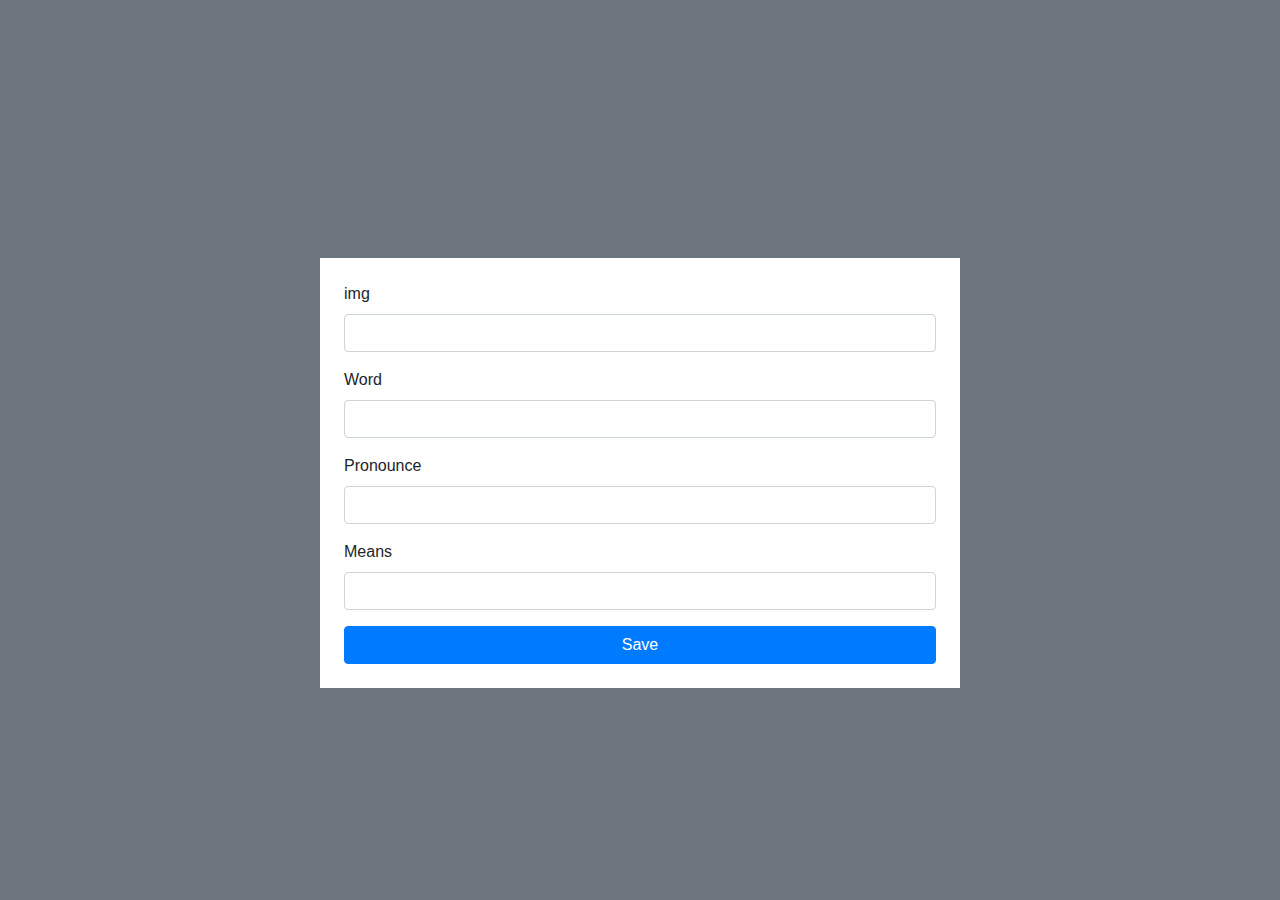
<file: data.html>
<!DOCTYPE html>
<html>

<head>
    <link rel="stylesheet" href="https://stackpath.bootstrapcdn.com/bootstrap/4.3.1/css/bootstrap.min.css"
        integrity="sha384-ggOyR0iXCbMQv3Xipma34MD+dH/1fQ784/j6cY/iJTQUOhcWr7x9JvoRxT2MZw1T" crossorigin="anonymous">
</head>

<body>

    <div class="bg-secondary p-5" style="min-height: 100vh; position: relative;">
        <div class="p-4" style="width: 300px; background-color: #ffffff; margin:auto; position: absolute; top: 50%; left: 50%;
        width: 50%;
        margin: -15% 0 0 -25%;">
            <form id="input-data">
                <div class="form-group">
                    <label>img</label>
                    <input type="text" class="form-control" id="img" required>
                </div> 
                <div class="form-group">
                    <label>Word</label>
                    <input type="text" class="form-control" id="Word" required>
                </div> 
                <div class="form-group">
                    <label>Pronounce</label>
                    <input type="text" class="form-control" id="Pronounce" required>
                </div> 
                <div class="form-group">
                    <label>Means</label>
                    <input type="text" class="form-control" id="Means" required>
                </div> 
                
                <div class="text-center">
                    <input type="submit" class="btn btn-primary btn-block" value="Save">
                </div>
            </form>
            
        </div>
    </div>

    <script src="https://code.jquery.com/jquery-3.3.1.slim.min.js"
        integrity="sha384-q8i/X+965DzO0rT7abK41JStQIAqVgRVzpbzo5smXKp4YfRvH+8abtTE1Pi6jizo"
        crossorigin="anonymous"></script>
    <script src="https://cdnjs.cloudflare.com/ajax/libs/popper.js/1.14.7/umd/popper.min.js"
        integrity="sha384-UO2eT0CpHqdSJQ6hJty5KVphtPhzWj9WO1clHTMGa3JDZwrnQq4sF86dIHNDz0W1"
        crossorigin="anonymous"></script>
    <script src="https://stackpath.bootstrapcdn.com/bootstrap/4.3.1/js/bootstrap.min.js"
        integrity="sha384-JjSmVgyd0p3pXB1rRibZUAYoIIy6OrQ6VrjIEaFf/nJGzIxFDsf4x0xIM+B07jRM"
        crossorigin="anonymous"></script>
    <script src="data.js"></script>
</body>

</html>
</file>
